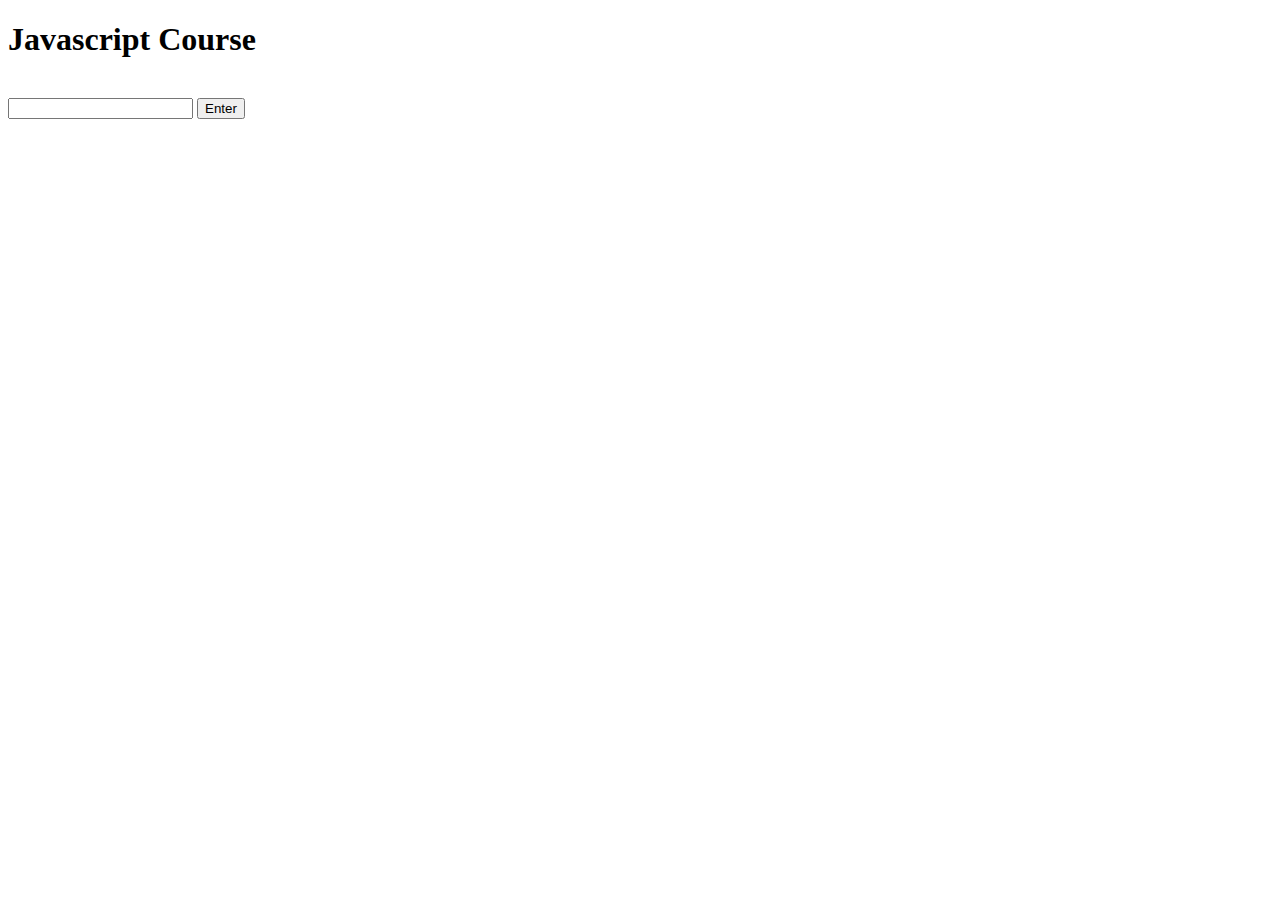
<file: index.html>
<!DOCTYPE html>
<html lang="en">
<head>
    <meta charset="UTF-8">
    <meta name="viewport" content="width=device-width, initial-scale=1.0">
    <title>Refresher Course</title>
</head>
<body>
    <h1>Javascript Course</h1>
    <label for="label" id="lbl"></label> <br>
    <input type="number" id="myage">
    <button id="btn">Enter</button>

    <script src="main.js"></script>
</body>
</html>
</file>
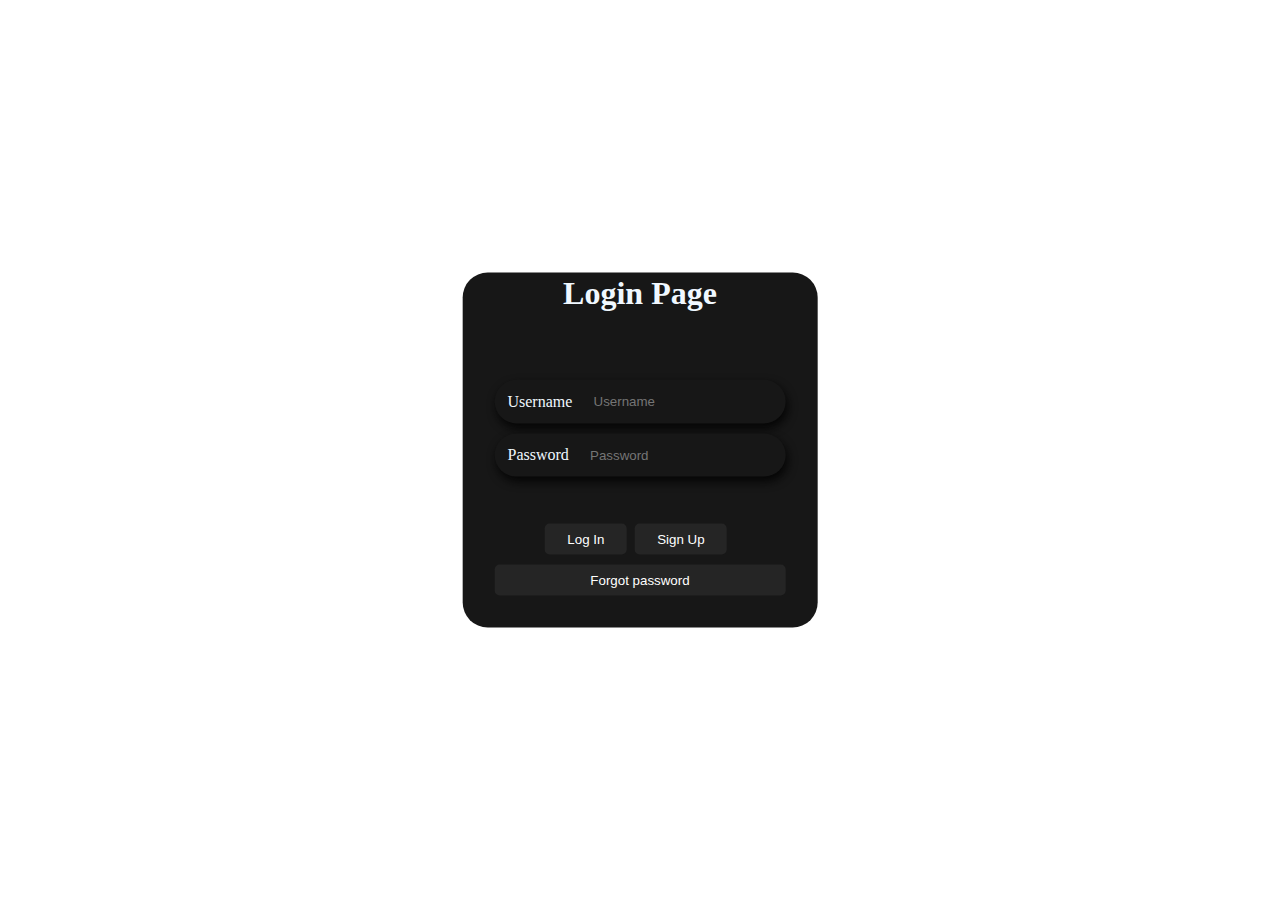
<file: Login/index.html>
<!DOCTYPE html>
<html lang="en">
<head>
    <meta charset="UTF-8">
    <meta name="viewport" content="width=device-width, initial-scale=1.0">
    <link rel="stylesheet" href="style.css">
    <title>My Login Page</title>
</head>
<body>
    <div class="container">
        <form action="" class="form">
        <h1 id="title">Login Page</h1>
        <div class="login-field">
            
        </div>
        <div class="user">
            <label for="Username">Username</label> <br>
            <input type="text" name="user" id="user" placeholder="Username">
        </div>
        <div class="pass">
            <label for="password">Password</label><br>
            <input type="password" name="pass" id="pass" placeholder="Password">
        </div>
        
        <div class="submit">
            <button class="btn1">Log In</button>
            <button class="btn2">Sign Up</button>
        </div> 
           <button class="forgot">Forgot password</button> 
        
        
    </form>
    </div>
    
</body>
</html>
</file>
<file: Login/style.css>
.container{
    position:absolute;
    top: 50%;
    left: 50%;
    transform: translate(-50%, -50%);
}
.form{
    display: flex;
    padding-bottom: 0.4rem;
    background-color: #171717;
    flex-direction: column;
    gap: 10px;
    padding:0 2em;
    border-radius: 25px;
    transition: .4s ease-in-out;
}
.form:hover{
    border: 1px solid black;
    transform: scale(1.05);
}
#title{
    text-align: center;
    margin: 2px;
    color: aliceblue;
    font-size: 2.0rem;
    margin-bottom: 3rem;
}
.user,
.pass{
    display: flex;
    align-items: center;
    justify-content: center;
    gap: 0.6rem;
    border-radius: 25px;
    padding: 0.8rem;
    border: none;
    outline: none;
    color: aliceblue;
    background-color: #171717;
    box-shadow: 2px 5px 10px rgb(5, 5, 5);
}
.user > #user,
.pass > #pass {
    background:none;
    border: none;
    outline: none;
    width: 100%;
    color: #d3d3d3;
}
.form .submit{
    display: flex;
    justify-content: center;
    flex-direction: row;
    margin-top: 2.3rem;
}
.btn1, .btn2{
    margin-right: 0.5rem;
    border: none;
    outline: none;
    padding: 0.5rem;
    padding-left: 1.4rem;
    padding-right: 1.4rem;
    border-radius: 5px;
    transition: .4s ease-in-out;
    background-color: #252525;
    color:white;
}
.btn1:hover,
.btn2:hover,
.forgot:hover{
    color:aliceblue;
    background-color: rgb(184, 8, 184);
}
.forgot{
    margin-bottom: 2rem;
    padding: 0.5rem;
    border-radius: 5px;
    border: none;
    transition: .4s ease-in-out;
    background-color: #252525;
    color: white;
}
</file>
